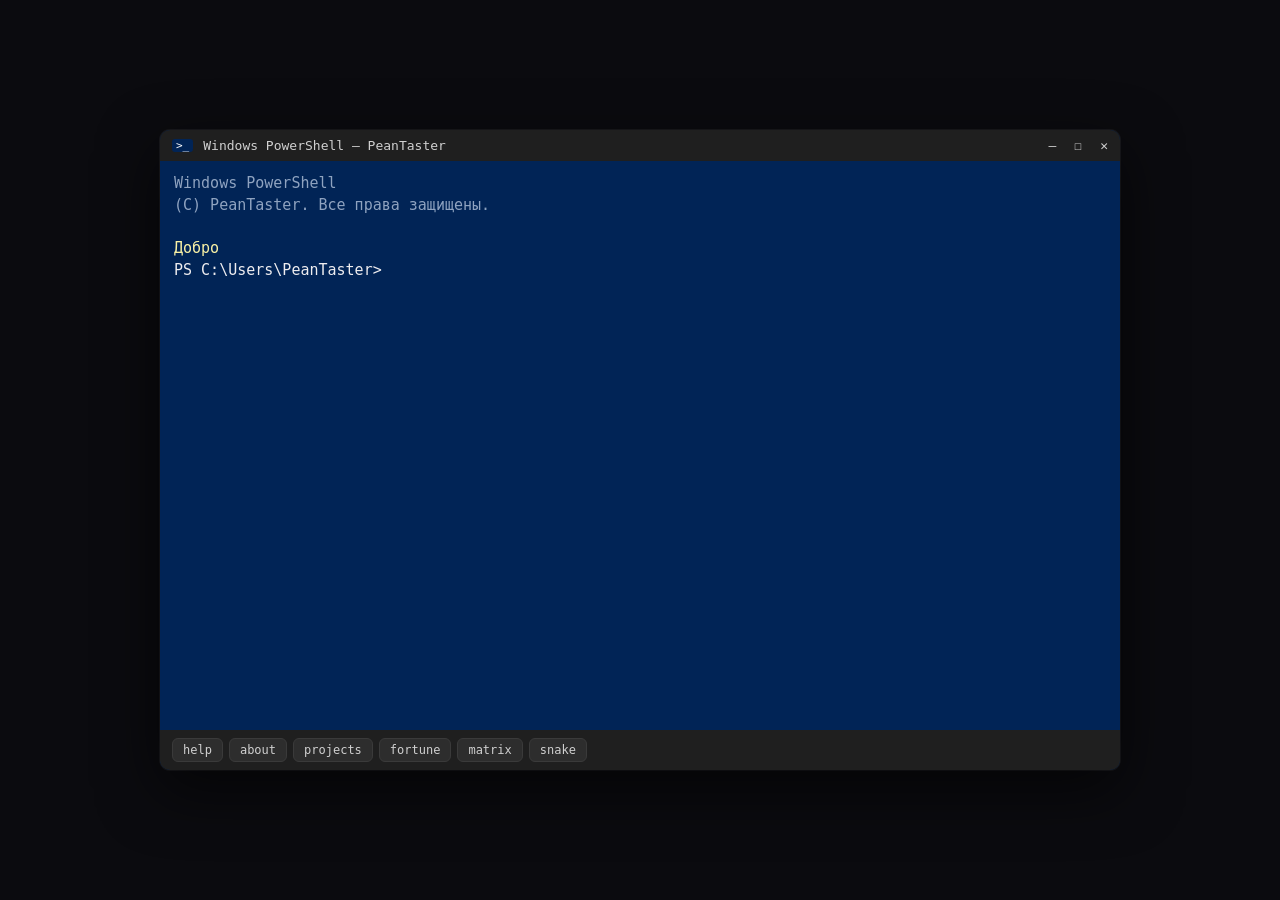
<file: index.html>
<!doctype html>
<html lang="ru">
<head>
  <meta charset="utf-8">
  <meta name="viewport" content="width=device-width, initial-scale=1">
  <meta http-equiv="Content-Security-Policy"
        content="default-src 'none'; script-src 'self'; style-src 'self'; img-src 'self' data:; connect-src https://api.github.com; base-uri 'none'; form-action 'none'">
  <meta name="referrer" content="no-referrer">
  <meta name="description" content="PeanTaster — интерактивный терминал PowerShell в браузере">
  <title>PS C:\Users\PeanTaster&gt;</title>
  <link rel="icon" href="data:image/svg+xml,%3Csvg xmlns='http://www.w3.org/2000/svg' viewBox='0 0 16 16'%3E%3Crect width='16' height='16' rx='3' fill='%23012456'/%3E%3Cpath d='M3 4l5 4-5 4' stroke='%23fff' stroke-width='2' fill='none'/%3E%3Cpath d='M9 12h4' stroke='%23fff' stroke-width='2'/%3E%3C/svg%3E">
  <link rel="stylesheet" href="assets/css/style.css">
  <script type="module" src="assets/js/main.js"></script>
</head>
<body>
  <main class="window" aria-label="Терминал">
    <header class="titlebar">
      <span class="titlebar__icon" aria-hidden="true">&gt;_</span>
      <span class="titlebar__title">Windows PowerShell — PeanTaster</span>
      <span class="titlebar__buttons" aria-hidden="true">
        <span>&#8212;</span><span>&#9744;</span><span class="close">&#10005;</span>
      </span>
    </header>
    <section id="terminal" class="terminal" tabindex="0">
      <div id="output" class="output" role="log" aria-live="polite"></div>
      <div class="input-line">
        <span id="prompt" class="prompt"></span>
        <input id="input" class="input" type="text" autocomplete="off" autocapitalize="off"
               spellcheck="false" aria-label="Команда" maxlength="200">
      </div>
    </section>
    <nav class="quick" aria-label="Быстрые команды">
      <button type="button" data-cmd="Get-Help">help</button>
      <button type="button" data-cmd="Get-About">about</button>
      <button type="button" data-cmd="Get-Projects">projects</button>
      <button type="button" data-cmd="Get-Fortune">fortune</button>
      <button type="button" data-cmd="Start-Matrix">matrix</button>
      <button type="button" data-cmd="Start-Snake">snake</button>
    </nav>
  </main>
  <canvas id="fx" class="fx" hidden></canvas>
  <noscript><p class="noscript">Включите JavaScript, чтобы запустить терминал.</p></noscript>
</body>
</html>
</file>
<file: assets/css/style.css>
:root {
  --bg: #012456;
  --fg: #eeedf0;
  --accent: #f9f1a5;
  --muted: #8fa3c0;
  --error: #ff6b6b;
  --ok: #6be38a;
  --link: #7cc4ff;
  --chrome: #1f1f1f;
  --chrome-fg: #d0d0d0;
  --font: "Cascadia Code", "Cascadia Mono", Consolas, "Fira Code", ui-monospace, monospace;
}

:root[data-theme="matrix"] {
  --bg: #020a02; --fg: #33ff66; --accent: #b6ffb0; --muted: #1f8a3a;
  --error: #ff5555; --ok: #a6ff4d; --link: #7dffa1;
}

:root[data-theme="amber"] {
  --bg: #1a1000; --fg: #ffb000; --accent: #ffd27a; --muted: #a06e00;
  --error: #ff6347; --ok: #ffe08a; --link: #ffcc66;
}

:root[data-theme="light"] {
  --bg: #fafafa; --fg: #1d1d1f; --accent: #0057b8; --muted: #6b6b70;
  --error: #c62828; --ok: #1b7f3b; --link: #0b62c4;
}

* { box-sizing: border-box; }

html, body {
  margin: 0;
  height: 100%;
  background: #0b0b0f;
  color: var(--fg);
  font-family: var(--font);
}

body {
  display: flex;
  align-items: center;
  justify-content: center;
  padding: 16px;
}

.window {
  width: min(960px, 100%);
  height: min(640px, calc(100dvh - 32px));
  display: flex;
  flex-direction: column;
  border-radius: 10px;
  overflow: hidden;
  box-shadow: 0 20px 60px rgba(0, 0, 0, .6), 0 0 0 1px rgba(255, 255, 255, .06);
  background: var(--bg);
}

.titlebar {
  display: flex;
  align-items: center;
  gap: 10px;
  padding: 8px 12px;
  background: var(--chrome);
  color: var(--chrome-fg);
  font-size: 13px;
  user-select: none;
}
.titlebar__icon { color: #fff; background: #012456; border-radius: 3px; padding: 0 4px; font-size: 11px; }
.titlebar__title { flex: 1; white-space: nowrap; overflow: hidden; text-overflow: ellipsis; }
.titlebar__buttons { display: flex; gap: 18px; }
.titlebar__buttons .close:hover { color: #ff5f57; }

.terminal {
  flex: 1;
  overflow-y: auto;
  padding: 12px 14px;
  font-size: 15px;
  line-height: 1.45;
  outline: none;
  cursor: text;
  scrollbar-color: var(--muted) transparent;
}

.output .line { white-space: pre-wrap; word-break: break-word; min-height: 1.45em; }
.output .line.error { color: var(--error); }
.output .line.accent { color: var(--accent); }
.output .line.muted { color: var(--muted); }
.output .line.ok { color: var(--ok); }
.output .line.ascii { white-space: pre; overflow-x: auto; word-break: normal; }
.output a { color: var(--link); }

.input-line { display: flex; align-items: baseline; }
.prompt { white-space: pre; color: var(--fg); }
.input {
  flex: 1;
  min-width: 0;
  background: transparent;
  border: 0;
  outline: none;
  color: var(--accent);
  font: inherit;
  caret-color: var(--fg);
  padding: 0;
}

.quick {
  display: flex;
  flex-wrap: wrap;
  gap: 6px;
  padding: 8px 12px;
  background: var(--chrome);
}
.quick button {
  font: inherit;
  font-size: 12px;
  color: var(--chrome-fg);
  background: #2d2d2d;
  border: 1px solid #3a3a3a;
  border-radius: 6px;
  padding: 4px 10px;
  cursor: pointer;
}
.quick button:hover { background: #3a3a3a; color: #fff; }

.fx {
  position: fixed;
  inset: 0;
  width: 100vw;
  height: 100vh;
  z-index: 10;
  background: #000;
}

.noscript { color: #fff; }

@media (max-width: 600px) {
  body { padding: 0; }
  .window { height: 100dvh; border-radius: 0; }
  .terminal { font-size: 13px; padding: 10px; }
  .titlebar__buttons { display: none; }
}

@media (prefers-reduced-motion: reduce) {
  * { scroll-behavior: auto !important; }
}
</file>
